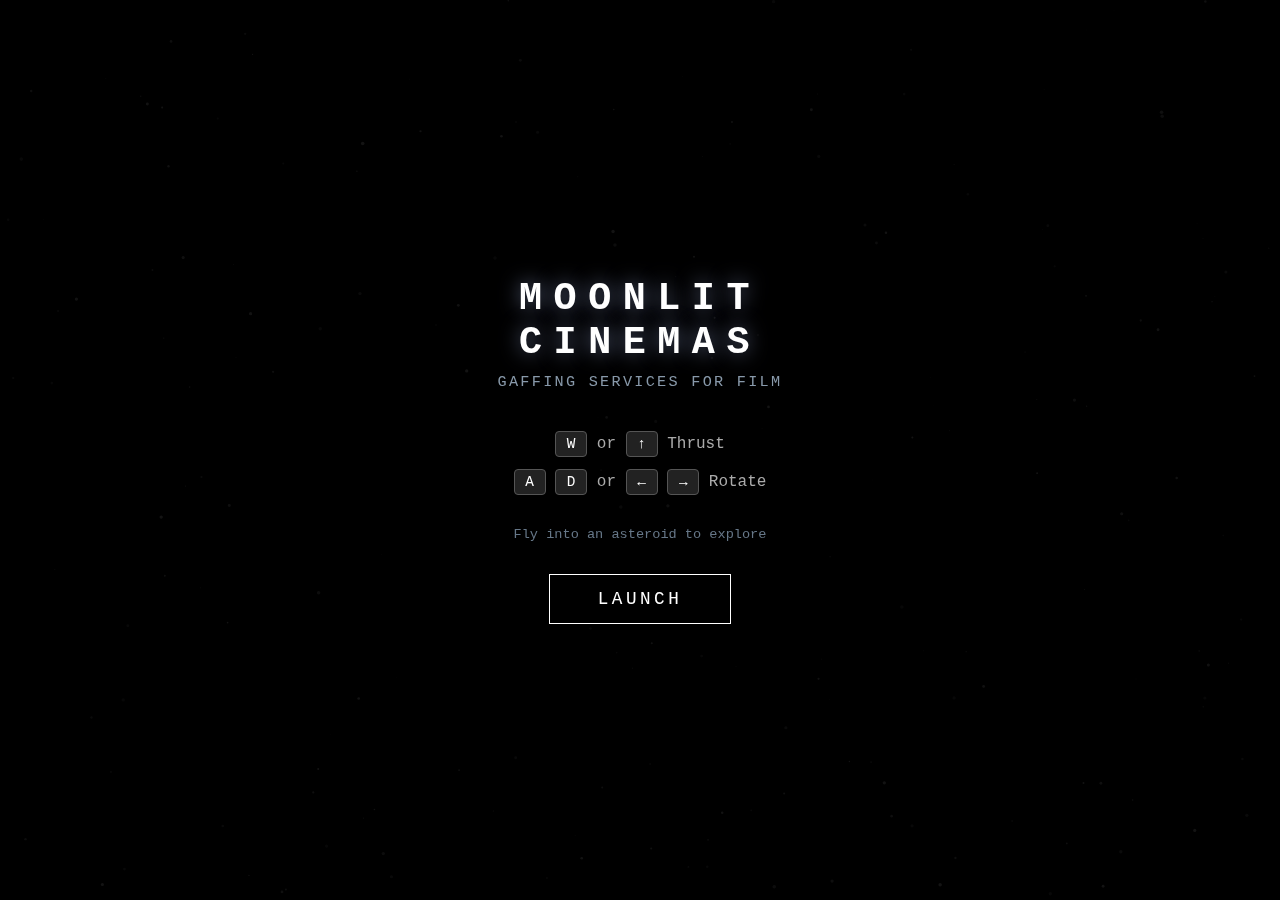
<file: index.html>
<!DOCTYPE html>
<html lang="en">
<head>
    <meta charset="UTF-8">
    <meta name="viewport" content="width=device-width, initial-scale=1.0">
    <title>Moonlit Cinemas — Gaffing Services for Film</title>
    <link rel="stylesheet" href="style.css">
</head>
<body>
    <!-- Controls overlay shown on load -->
    <div id="controls-overlay">
        <div class="controls-box">
            <h1>MOONLIT CINEMAS</h1>
            <p class="subtitle">Gaffing Services for Film</p>
            <div class="controls-instructions">
                <div class="key-group">
                    <span class="key">W</span> or <span class="key">&uarr;</span> Thrust
                </div>
                <div class="key-group">
                    <span class="key">A</span> <span class="key">D</span> or <span class="key">&larr;</span> <span class="key">&rarr;</span> Rotate
                </div>
            </div>
            <p class="hint">Fly into an asteroid to explore</p>
            <button id="start-btn">LAUNCH</button>
        </div>
    </div>

    <!-- Section overlays (shown when hitting an asteroid) -->
    <div id="section-overlay" class="section-overlay hidden">
        <button class="back-btn" id="back-btn">&larr; Back to space</button>
        <div class="section-content" id="section-content"></div>
    </div>

    <canvas id="game"></canvas>
    <script src="game.js"></script>
</body>
</html>
</file>
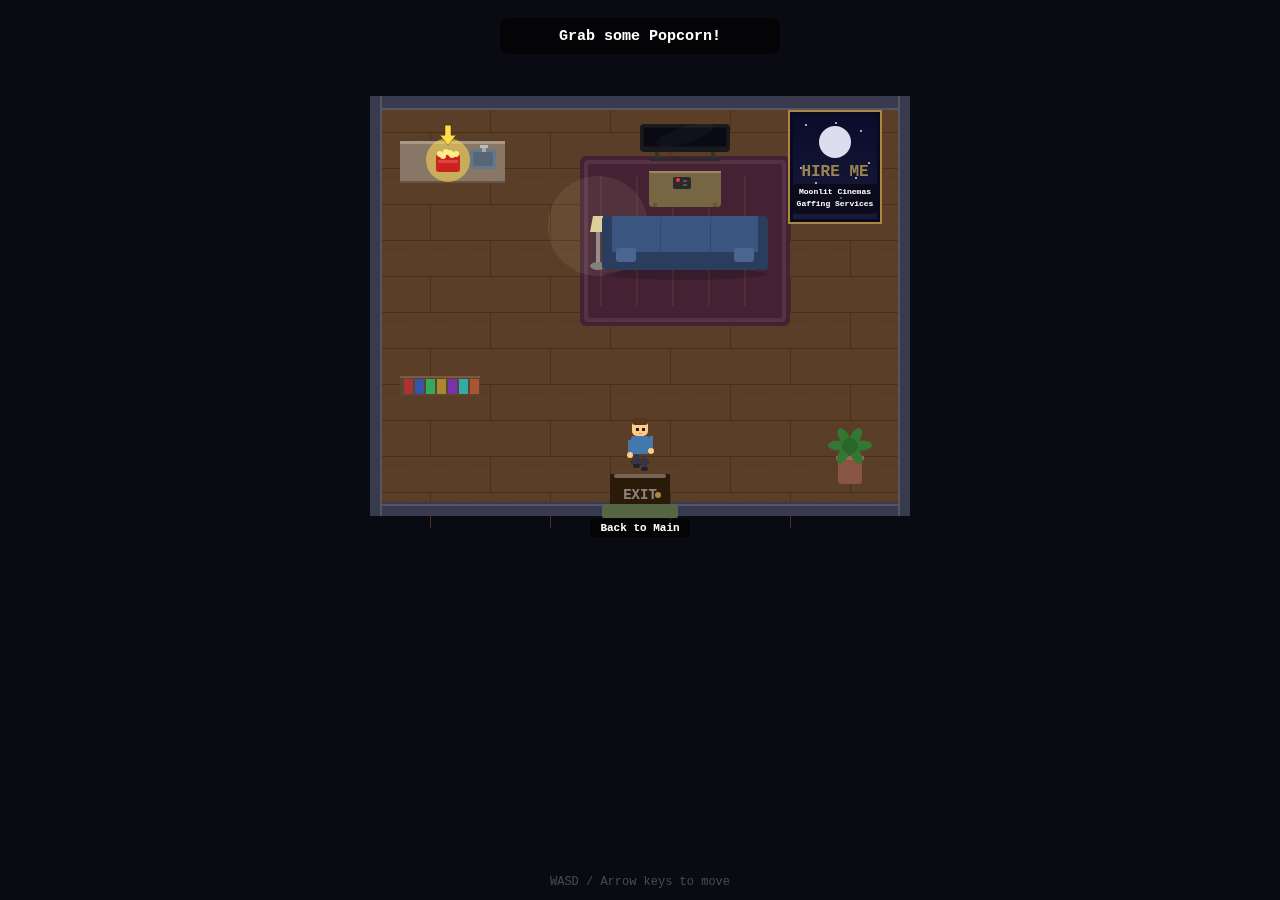
<file: reel.html>
<!DOCTYPE html>
<html lang="en">
<head>
    <meta charset="UTF-8">
    <meta name="viewport" content="width=device-width, initial-scale=1.0">
    <title>Reel — Moonlit Cinemas</title>
    <link rel="stylesheet" href="reel.css">
</head>
<body>
    <canvas id="game"></canvas>

    <!-- Video overlay -->
    <div id="video-overlay" class="overlay hidden">
        <button class="back-btn" id="video-back-btn">&#8592; Back to menu</button>
        <div id="video-container"></div>
    </div>

    <!-- Virtual joystick (touch devices) -->
    <div id="joystick-zone" class="mobile-only">
        <div id="joystick-base">
            <div id="joystick-knob"></div>
        </div>
    </div>

    <script src="reel.js"></script>
</body>
</html>
</file>
<file: style.css>
* {
    margin: 0;
    padding: 0;
    box-sizing: border-box;
}

body {
    background: #000;
    overflow: hidden;
    font-family: 'Courier New', monospace;
    color: #fff;
}

canvas {
    display: block;
}

/* Controls Overlay */
#controls-overlay {
    position: fixed;
    inset: 0;
    z-index: 10;
    display: flex;
    align-items: center;
    justify-content: center;
    background: rgba(0, 0, 0, 0.85);
    animation: fadeIn 0.5s ease;
}

.controls-box {
    text-align: center;
    max-width: 460px;
    padding: 40px;
}

.controls-box h1 {
    font-size: 2.4rem;
    letter-spacing: 0.3em;
    margin-bottom: 8px;
    color: #fff;
    text-shadow: 0 0 20px rgba(180, 200, 255, 0.5);
}

.controls-box .subtitle {
    font-size: 0.95rem;
    color: #8899aa;
    letter-spacing: 0.15em;
    margin-bottom: 40px;
    text-transform: uppercase;
}

.controls-instructions {
    margin-bottom: 32px;
}

.key-group {
    margin: 12px 0;
    font-size: 1rem;
    color: #aaa;
}

.key {
    display: inline-block;
    background: #222;
    border: 1px solid #555;
    border-radius: 4px;
    padding: 4px 10px;
    font-size: 0.9rem;
    color: #fff;
    min-width: 32px;
    text-align: center;
}

.hint {
    color: #667788;
    font-size: 0.85rem;
    margin-bottom: 32px;
}

#start-btn {
    font-family: 'Courier New', monospace;
    font-size: 1.1rem;
    letter-spacing: 0.2em;
    padding: 14px 48px;
    background: transparent;
    border: 1px solid #fff;
    color: #fff;
    cursor: pointer;
    transition: all 0.2s;
}

#start-btn:hover {
    background: #fff;
    color: #000;
}

/* Section Overlay */
.section-overlay {
    position: fixed;
    inset: 0;
    z-index: 20;
    background: rgba(0, 0, 0, 0.92);
    display: flex;
    flex-direction: column;
    align-items: center;
    justify-content: center;
    animation: fadeIn 0.3s ease;
}

.section-overlay.hidden {
    display: none;
}

.back-btn {
    position: absolute;
    top: 30px;
    left: 30px;
    font-family: 'Courier New', monospace;
    font-size: 0.95rem;
    background: transparent;
    border: 1px solid #555;
    color: #aaa;
    padding: 8px 20px;
    cursor: pointer;
    transition: all 0.2s;
}

.back-btn:hover {
    border-color: #fff;
    color: #fff;
}

.section-content {
    max-width: 700px;
    padding: 40px;
    text-align: center;
}

.section-content h2 {
    font-size: 2rem;
    letter-spacing: 0.2em;
    margin-bottom: 24px;
    text-shadow: 0 0 15px rgba(180, 200, 255, 0.4);
}

.section-content p {
    font-size: 1rem;
    line-height: 1.8;
    color: #aab;
    margin-bottom: 16px;
}

.section-content a {
    color: #7af;
    text-decoration: none;
}

.section-content a:hover {
    text-decoration: underline;
}

.section-content ul {
    list-style: none;
    margin: 20px 0;
}

.section-content ul li {
    padding: 8px 0;
    color: #aab;
    font-size: 1rem;
}

.section-content ul li::before {
    content: '> ';
    color: #556;
}

/* Virtual Joystick */
#joystick-zone {
    position: fixed;
    bottom: 40px;
    left: 40px;
    z-index: 5;
    touch-action: none;
}

#joystick-base {
    width: 120px;
    height: 120px;
    border-radius: 50%;
    background: rgba(255, 255, 255, 0.06);
    border: 1px solid rgba(255, 255, 255, 0.15);
    display: flex;
    align-items: center;
    justify-content: center;
    touch-action: none;
}

#joystick-knob {
    width: 44px;
    height: 44px;
    border-radius: 50%;
    background: rgba(255, 255, 255, 0.2);
    border: 1px solid rgba(255, 255, 255, 0.35);
    transition: transform 0.05s;
    touch-action: none;
}

/* Mobile / Desktop visibility */
.mobile-only { display: none; }
.desktop-only { display: block; }

@media (pointer: coarse) {
    .mobile-only { display: block; }
    .desktop-only { display: none; }
}

@media (hover: none) {
    .mobile-only { display: block; }
    .desktop-only { display: none; }
}

/* Mobile title sizing */
@media (max-width: 500px) {
    .controls-box h1 {
        font-size: 1.5rem;
        letter-spacing: 0.2em;
    }
    .controls-box .subtitle {
        font-size: 0.8rem;
    }
    .controls-box {
        padding: 24px;
    }
    .section-content {
        padding: 24px;
    }
    .section-content h2 {
        font-size: 1.4rem;
    }
}

@keyframes fadeIn {
    from { opacity: 0; }
    to { opacity: 1; }
}
</file>
<file: reel.css>
* {
    margin: 0;
    padding: 0;
    box-sizing: border-box;
}

body {
    background: #111;
    overflow: hidden;
    font-family: 'Courier New', monospace;
    color: #fff;
}

canvas {
    display: block;
}

.overlay {
    position: fixed;
    inset: 0;
    z-index: 20;
    background: #000;
    display: flex;
    flex-direction: column;
    align-items: center;
    justify-content: center;
    animation: fadeIn 0.5s ease;
}

.overlay.hidden {
    display: none;
}

.back-btn {
    position: fixed;
    top: 20px;
    left: 20px;
    font-family: 'Courier New', monospace;
    font-size: 0.9rem;
    background: #222;
    border: 2px solid #444;
    color: #aaa;
    padding: 8px 18px;
    cursor: pointer;
    z-index: 25;
    animation: btnPulse 2s ease-in-out infinite;
}

.back-btn:hover {
    border-color: #fff;
    color: #fff;
}

@keyframes btnPulse {
    0%, 100% { border-color: #444; color: #aaa; }
    50% { border-color: #88aacc; color: #fff; }
}

#video-container {
    width: 90vw;
    max-width: 800px;
    aspect-ratio: 16/9;
}

#video-container iframe {
    width: 100%;
    height: 100%;
    border: none;
}

/* Virtual Joystick */
#joystick-zone {
    position: fixed;
    bottom: 40px;
    left: 40px;
    z-index: 5;
    touch-action: none;
}

#joystick-base {
    width: 120px;
    height: 120px;
    border-radius: 50%;
    background: rgba(255, 255, 255, 0.06);
    border: 1px solid rgba(255, 255, 255, 0.15);
    display: flex;
    align-items: center;
    justify-content: center;
    touch-action: none;
}

#joystick-knob {
    width: 44px;
    height: 44px;
    border-radius: 50%;
    background: rgba(255, 255, 255, 0.2);
    border: 1px solid rgba(255, 255, 255, 0.35);
    transition: transform 0.05s;
    touch-action: none;
}

.mobile-only { display: none; }

@media (pointer: coarse) {
    .mobile-only { display: block; }
}

@media (hover: none) {
    .mobile-only { display: block; }
}

@keyframes fadeIn {
    from { opacity: 0; }
    to { opacity: 1; }
}
</file>
